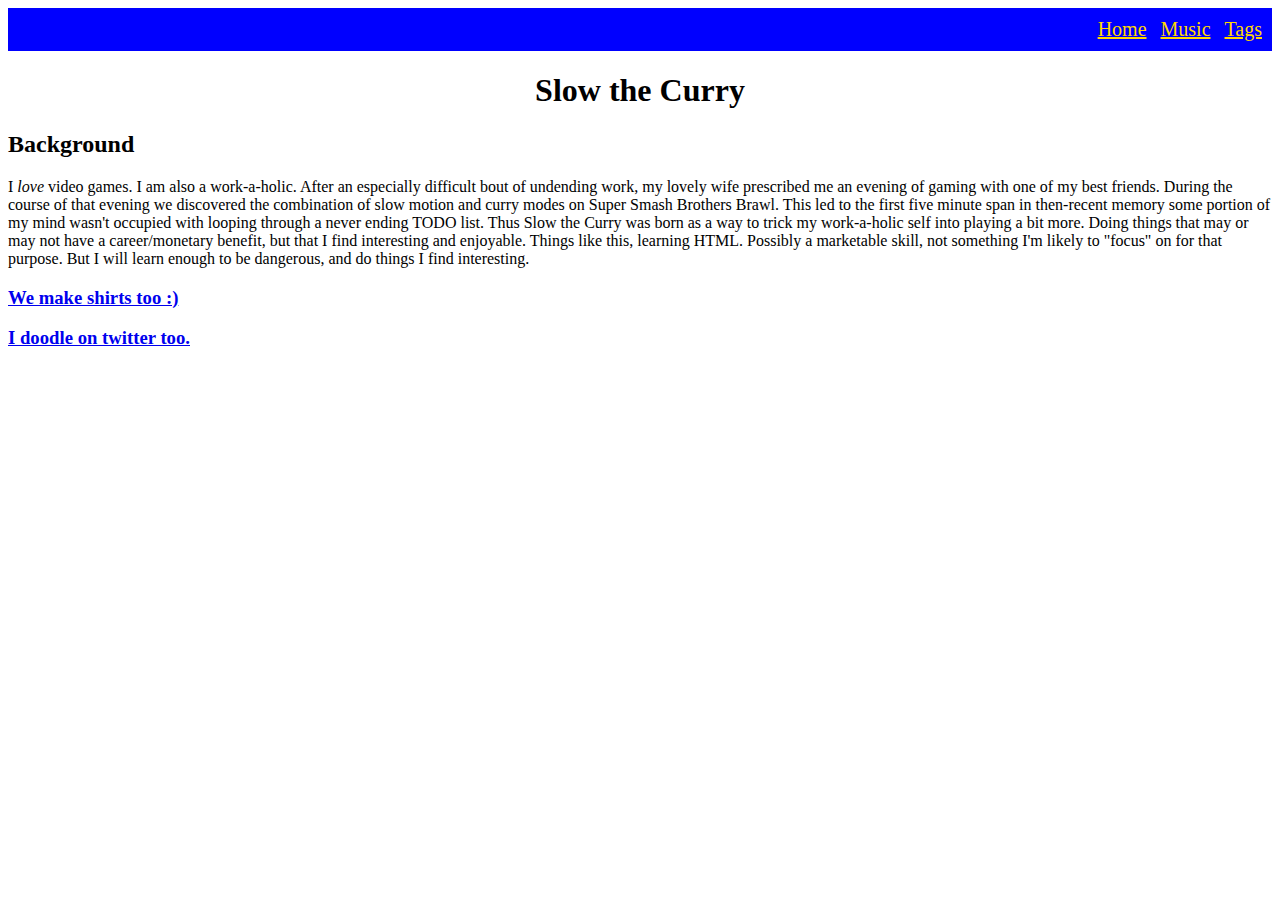
<file: index.html>
<!DOCTYPE html>

<html>
<head>
		<title>Slow Learn</title>
		<meta charset="utf-8">
		<link rel="stylesheet" href="css/main.css">
	</head>
	<body>

		<div class="nav-div" >
			<a href="index.html">Home</a>
			<a href="music.html">Music</a>
			<a href="tags.html">Tags</a>
					</div>
		<div>
		<header>
			<h1>Slow the Curry</h1>
		</header>
		<h2>Background</h2>
			<p>
			I <em>love</em> video games. I am also a work-a-holic. After an especially difficult bout of undending work, my lovely wife prescribed me an evening of gaming with one of my best friends. During the course of that evening we discovered the combination of slow motion and curry modes on Super Smash Brothers Brawl. This led to the first five minute span in then-recent memory some portion of my mind wasn't occupied with looping through a never ending TODO list. Thus Slow the Curry was born as a way to trick my work-a-holic self into playing a bit more. Doing things that may or may not have a career/monetary benefit, but that I find interesting and enjoyable. Things like this, learning HTML. Possibly a marketable skill, not something I'm likely to "focus" on for that purpose. But I will learn enough to be dangerous, and do things I find interesting.
		</p>
		<h3>
			<a href="https://www.slowthecurry.com"> We make shirts too :)</a>
		</h3>

		<h3>
			<a href="https://www.twitter.com/slowthecurry" target="_blank">I doodle on twitter too.</a>
		</h3>
		

		</body>
</html>
</file>
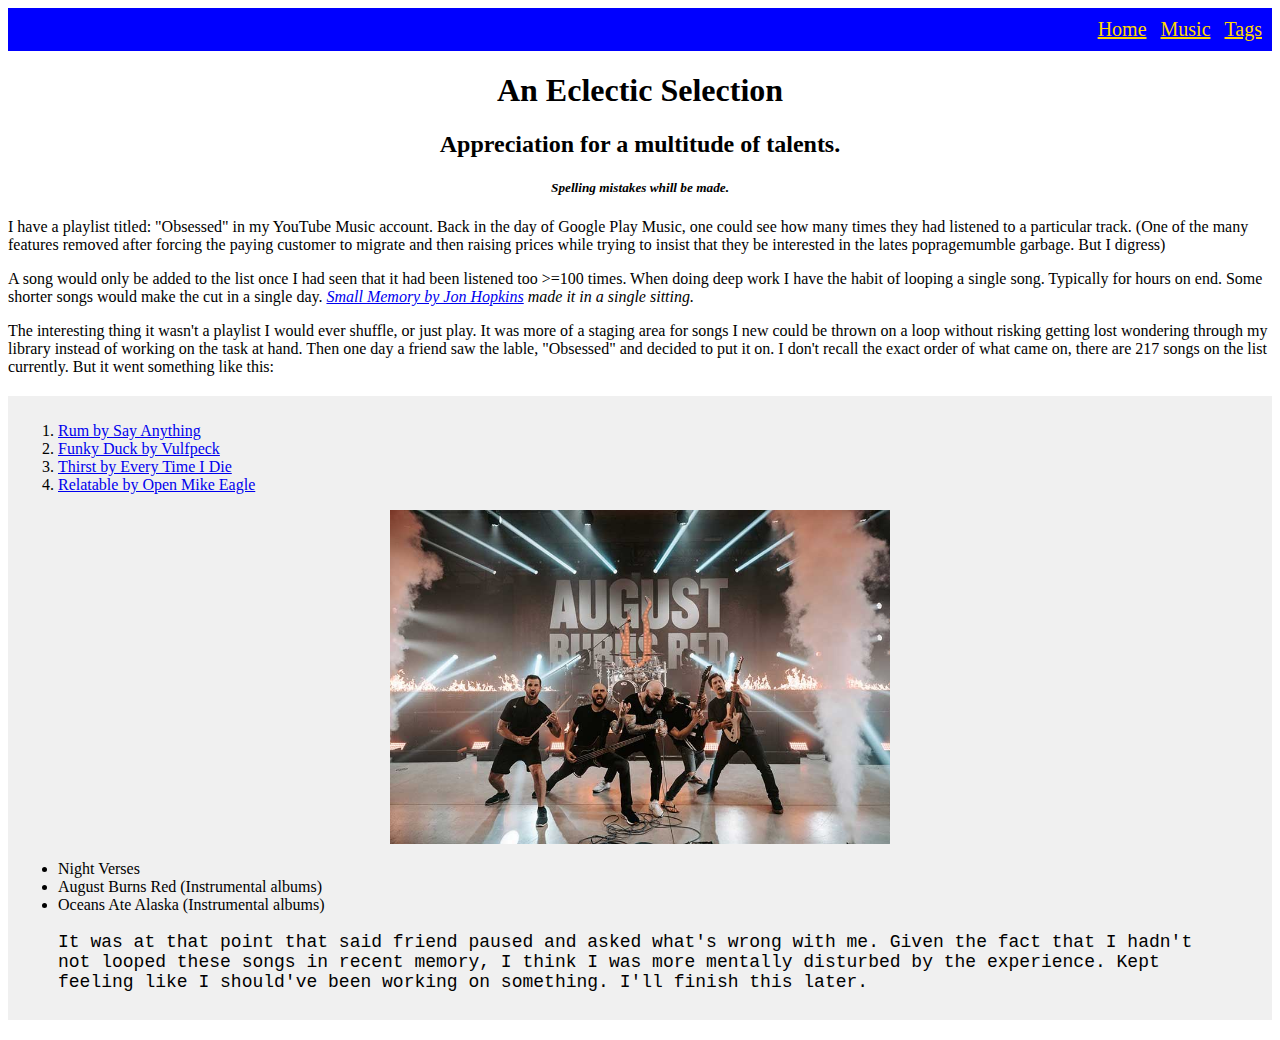
<file: music.html>
<!DOCTYPE html>
<html>
	<head>
	<title> </title>
		<meta charset="utf-8">

		<link rel="stylesheet" href="css/main.css">
	</head>

	<header>
		<div class="nav-div" >
			<a href="index.html">Home</a>
			<a href="music.html">Music</a>
			<a href="tags.html">Tags</a>
		</div>
		<body>
			<!-- much here will be styled in future lessons -->
			<h1>An Eclectic Selection</h1>
			<h2>Appreciation for a multitude of talents.</h2>
			<h5><em>Spelling mistakes whill be made.</em></h5>
	</header>

	<div>
		<p>
			I have a playlist titled: "Obsessed" in my YouTube Music account. Back in the day of Google Play Music, one could see how many times they had listened to a particular track. (One of the many features removed after forcing the paying customer to migrate and then raising prices while trying to insist that they be interested in the lates popragemumble garbage. But I digress)
		</p>
		<p>
			A song would only be added to the list once I had seen that it had been listened too &gt=100 times. When doing deep work I have the habit of looping a single song. Typically for hours on end. Some shorter songs would make the cut in a single day. <span><a href="https://youtu.be/o8g5Omp0Tas" target="_blank">Small Memory by Jon Hopkins</a> made it in a single sitting. </span>
		</p>
		<p>
			The interesting thing it wasn't a playlist I would ever shuffle, or just play. It was more of a staging area for songs I new could be thrown on a loop without risking getting lost wondering through my library instead of working on the task at hand. Then one day a friend saw the lable, "Obsessed" and decided to put it on. I don't recall the exact order of what came on, there are 217 songs on the list currently. But it went something like this:
		</p>
	</div>

	<div id="music_link_list" class="detail-block" >
		<ol>

			<li><a href="https://youtu.be/gcooMyf52uk" target="_blank">Rum by Say Anything</a></li>
			<li><a href="https://youtu.be/dhNfddJRulQ" target="_blank">Funky Duck by Vulfpeck</a></li>
			<li><a href="https://music.youtube.com/watch?v=mfsH4VUSmKk&feature=share" target="_blank">Thirst by Every Time I Die</a></li>
			<li><a href="https://youtu.be/-x-SpuPIKU8" target="_blank">Relatable by Open Mike Eagle</a></li>
		</ol>
		<a href="https://nextmosh.com/wp-content/uploads/2021/05/August_Burns_Red_Leveler_stream.jpg" target="_blank">
			<img src="images/abr.jpg" alt="August burns red band members" width="500px"  style="display: block; margin: 0 auto;">
		</a>


		<ul>
			<li>Night Verses</li>
			<li>August Burns Red (Instrumental albums)</li>
			<li>Oceans Ate Alaska (Instrumental albums)</li>
		</ul>

		<blockquote> 
			<p>
				It was at that point that said friend paused and asked what's wrong with me. Given the fact that I hadn't not looped these songs in recent memory, I think I was more mentally disturbed by the experience. Kept feeling like I should've been working on something. I'll finish this later.
			</p>
		</blockquote>
	</div>

	</body>
</html>
</file>
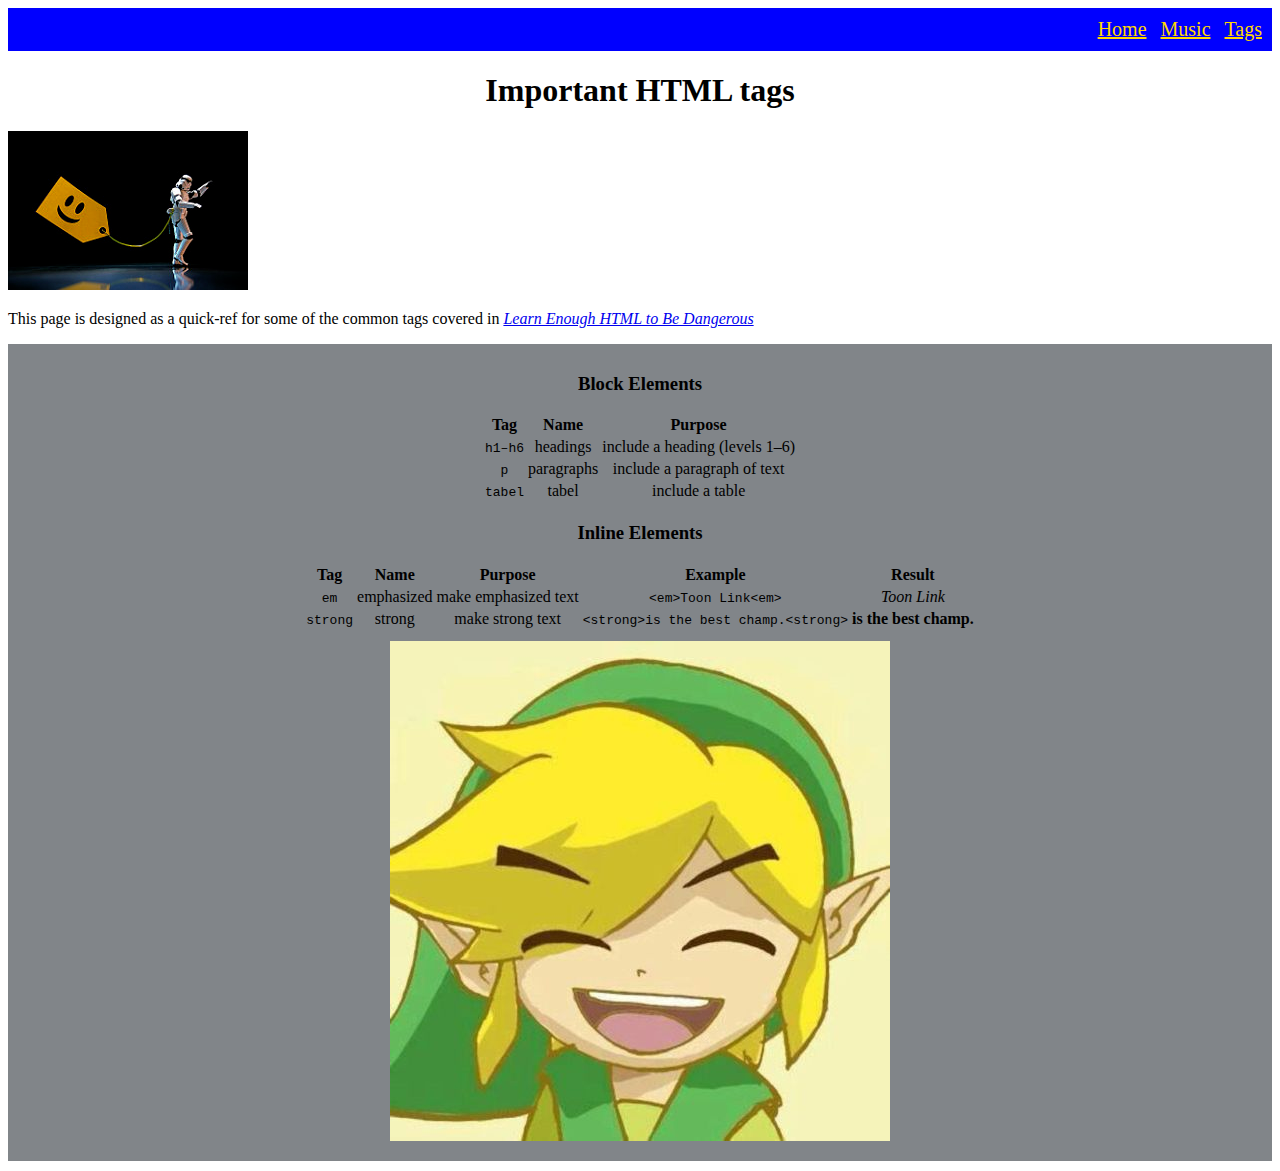
<file: tags.html>
<!DOCTYPE html>

<html> 
	<head>
		<title>Slow Learn</title>
		<meta charset="utf-8">

		<link rel="stylesheet" href="css/main.css">
	</head>
	<body>
		<header>

			<div class="nav-div" >
				<a href="index.html">Home</a>
				<a href="music.html">Music</a>
				<a href="tags.html">Tags</a>
			</div>
			<div>

			<h1>
					Important HTML tags
				</h1>
		</header>

		<div>
		<a href="https://www.flickr.com/photos/jdhancock/3814523970" target="_blank">
			<img src="images/st_tagged.jpg" alt="tagged strom trooper">
		</a>
					</div>
		<div>
		<p>
			This page is designed as a quick-ref for some of the common tags covered in <a href="https://learnenough.com/html-tutorial"><em>Learn Enough HTML to Be Dangerous</em></a>
		</p>
			</div>
		<div class="night-block">

		<h3>Block Elements</h3>

	<table style="margin: 0 auto;">
			<tr> 
				<th>Tag</th>
				<th>Name</th>
				<th>Purpose</th>
			</tr>
			<tr>
				<td><code>h1&ndash;h6</code></td>
				<td>headings</td>
				<td>include a heading (levels 1&ndash;6)</td>
			</tr>
			<tr>
				<td><code>p</code></td>
				<td>paragraphs</td>
				<td>include a paragraph of text</td>
			</tr>
			<tr>
				<td><code>tabel</code></td>
				<td>tabel</td>
				<td>include a table</td>
							</tr>

		</table>

		<h3>Inline Elements</h3>

	<table style="margin: 0 auto;">
			<tr>
				<th>Tag</th>
				<th>Name</th>
				<th>Purpose</th>
				<th>Example</th>
				<th>Result</th>
			</tr>
			<tr>
				<td><code>em</code></td>
				<td>emphasized</td>
				<td>make emphasized text</td>
				<td><code>&lt;em&gt;Toon Link&lt;em&gt;</code></td>
				<td><em>Toon Link</em></td>
							</tr>
			<tr>
				<td><code>strong</code></td>
				<td>strong</td>
				<td>make strong text</td>
				<td><code>&lt;strong&gt;is the best champ.&lt;strong&gt;</code></td>
				<td><strong>is the best champ.</strong></td>
			</tr>
				</table>
			<img src="images/toon_link_500.jpg" class="img-center">
					</div>

	</body>
</html>
</file>
<file: css/main.css>
header {
   text-align: center;   
}
span{
   font-style: italic; font-size: 16px;
}
.nav-button {
    font-size: 20px; color: gold; margin: 0 0 0 10px;
}

.night-block {
     
		text-align: center; margin: 10px auto; padding: 10px; background: #818589; 
}

.img-center {
   display: block; margin: 10px auto;
}
.detail-block{
   display: block; margin: 20px auto; padding: 10px; background:  #f0f0f0;
}

blockquote{
   font-family:'Courier New'; 
   font-size: 18px ;
}

.nav-div {
   background: blue; text-align: right; padding: 10px 10px 10px 0;    
}
.nav-div a {
    font-size: 20px; color: gold; margin: 0 0 0 10px;
}
</file>
